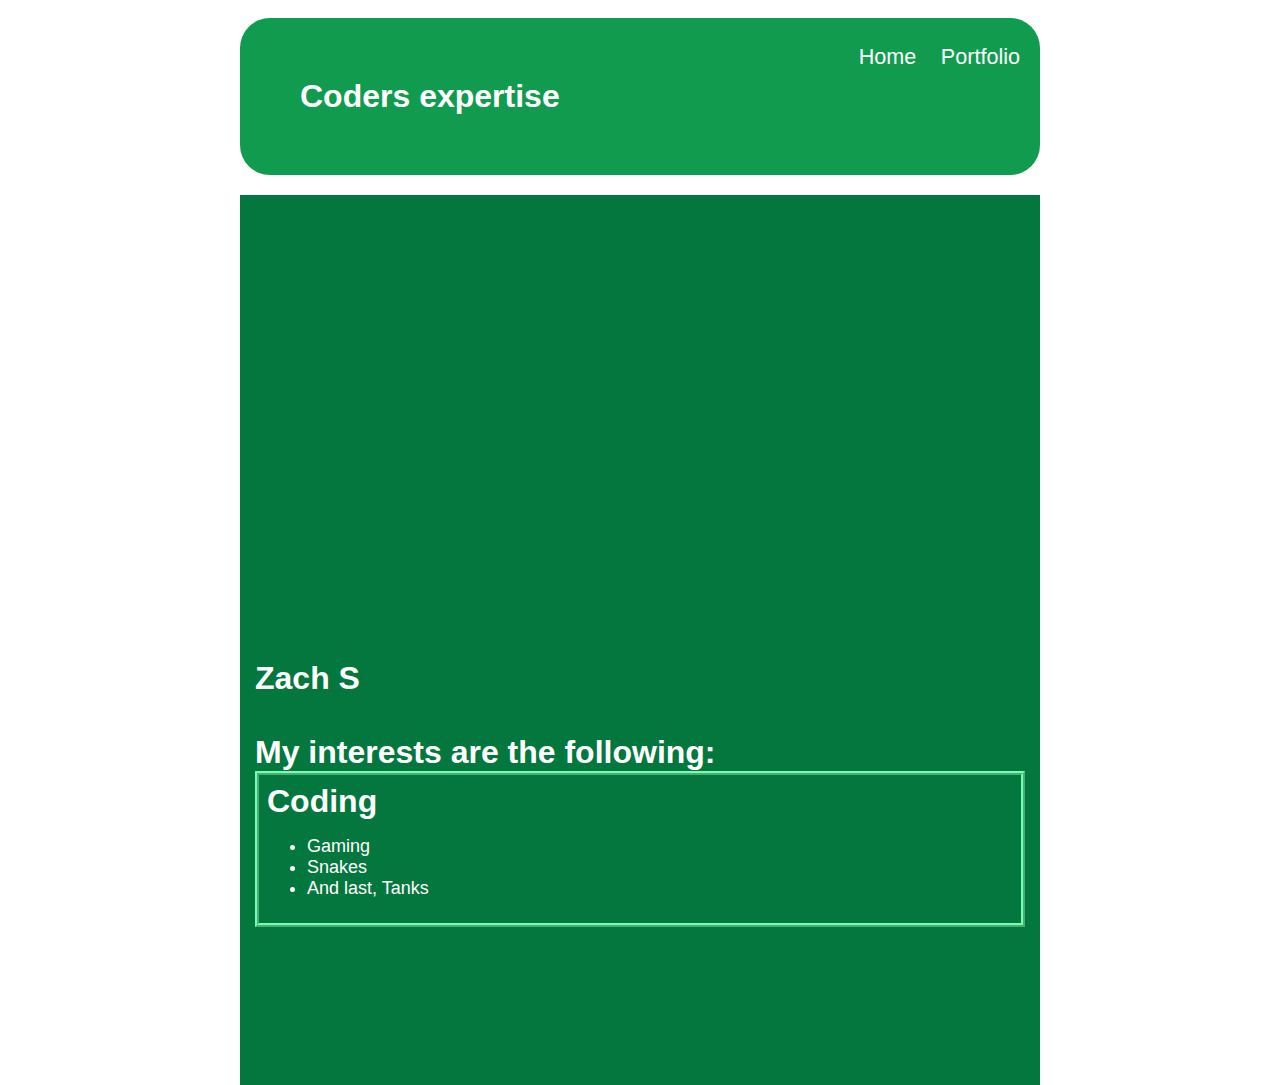
<file: index.html>
<!DOCTYPE HTML>
<html>
<head>
    <title>Coding expertise</title>
    <link rel="stylesheet" href="style.css">
</head>
<body>
    <!-- All content goes here -->
    <div id="all-contents">
        <nav>
            <h1>
                Coders expertise
            </h1>
            <ul id="nav-ul">
                <li class="nav-li">
                    <a href="index.html">Home</a>
                </li>
                <li class="nav-li">
                    <a href="portfolio.html">Portfolio</a>
                </li>
            </ul>
        </nav>
        <main>
            <!-- Sidebar Selection -->
            <div class="sidebar">
                </div>
            <!-- Content Selection -->
            <div class="content">
                <h2>Zach S
                    <br><br>
                    My interests are the following:
                </h2>
                <!-- Interests Section -->
                <div id="interests">
                    <h2>Coding</h2>
                    <ul>
                        <li>
                            Gaming
                        </li>
                        <li>
                            Snakes
                        </li>
                        <li>
                            And last, Tanks
                        </li>
                    </ul>
                </div>
            </div>
        </main>
    </div>
</body>
</html>
</file>
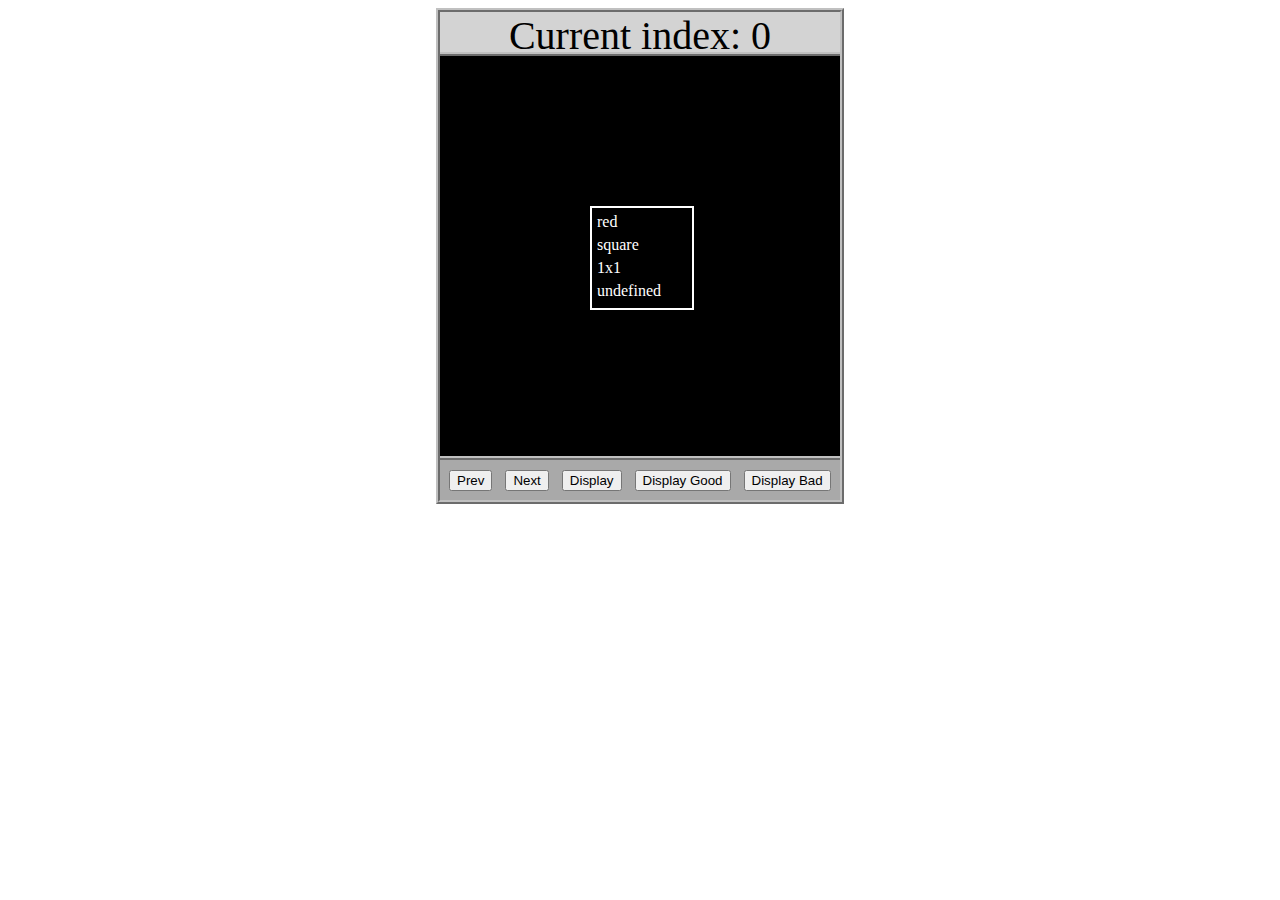
<file: asd-projects/data-shapes/index.html>
<!DOCTYPE html>
<html>
  <head>
    <meta charset="utf-8" />
    <meta name="viewport" content="width=device-width" />
    <title>Data Shapes</title>
    <link rel="stylesheet" href="index.css" />
    <script src="https://code.jquery.com/jquery-3.1.0.js"></script>
    <script src="index.js"></script>
  </head>
  <body>
    <div id="board">
      <div id="info-bar">Current index: 0</div>
      <div id="shape-container">
        <div id="shape"></div>
      </div>
      <div id="button-box">
        <button id="cycle-left">Prev</button>
        <button id="cycle-right">Next</button>
        <button id="execute1">Display</button>
        <button id="execute2">Display Good</button>
        <button id="execute3">Display Bad</button>
      </div>
    </div>
  </body>
</html>
</file>
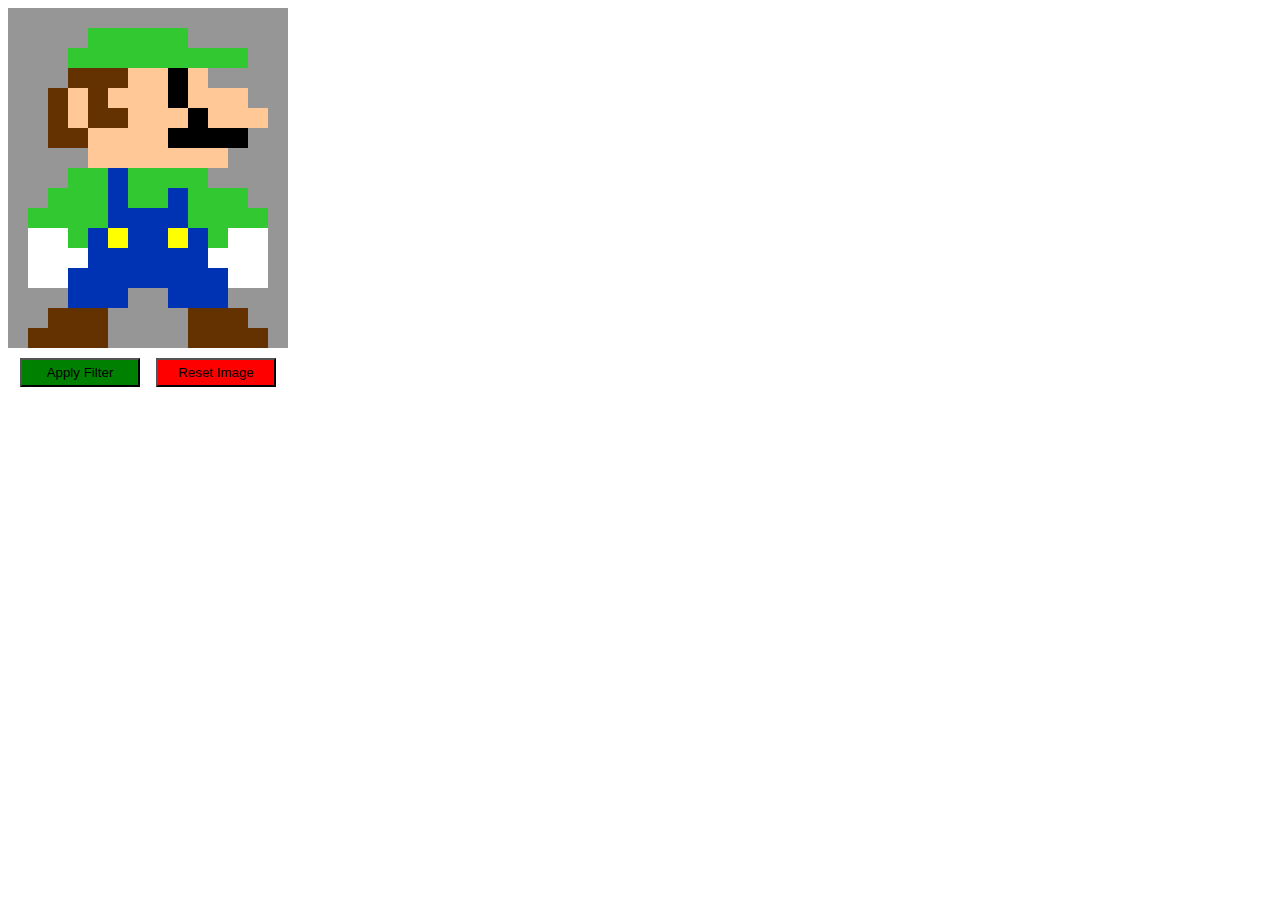
<file: asd-projects/image-filtering/index.html>
<!DOCTYPE html>
<html>
  <head>
    <script src="https://code.jquery.com/jquery-3.1.0.js"></script>
    <meta charset="utf-8" />
    <meta name="viewport" content="width=device-width" />
    <link rel="stylesheet" href="index.css" />
    <script src="image.js"></script>
    <script src="index.js"></script>
    <title>Image Filtering</title>
  </head>
  <body>
    <div id="display"></div>
    <div id="button-box">
      <button id="apply">Apply Filter</button>
      <button id="reset">Reset Image</button>
    </div>
  </body>
</html>
</file>
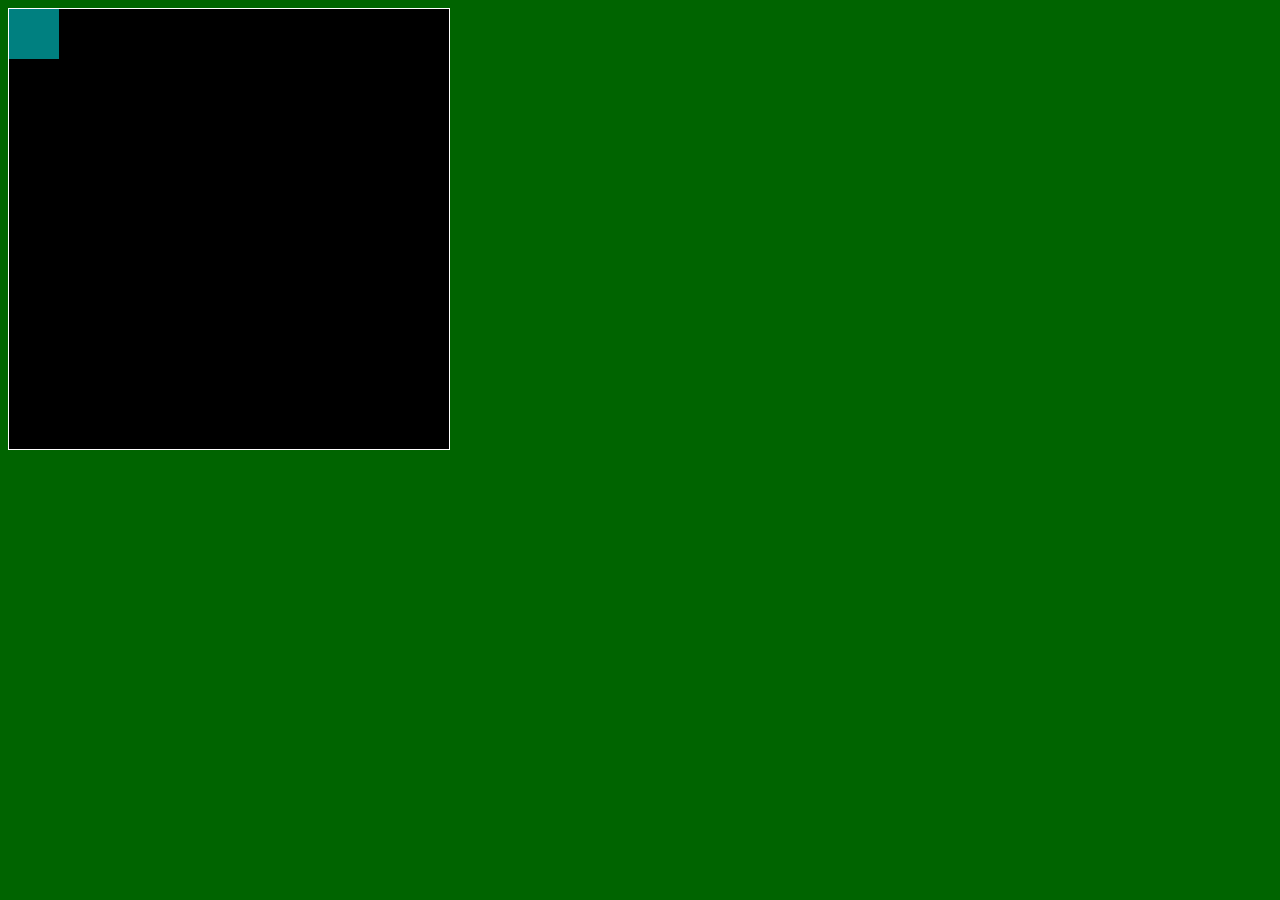
<file: asd-projects/pong/index.html>
<!DOCTYPE html>
<html>
  <head>
    <title>Title</title>
    <!-- Load CSS files -->
    <link rel="stylesheet" type="text/css" href="index.css">
    
    <!-- Load JavaScript files -->
    <script src="jquery.min.js"></script>
    <script src="index.js"></script>
  </head>
  
  <body>
    <div id='board'>
      <div id='gameItem'></div>
    </div>
  </body>
</html>
</file>
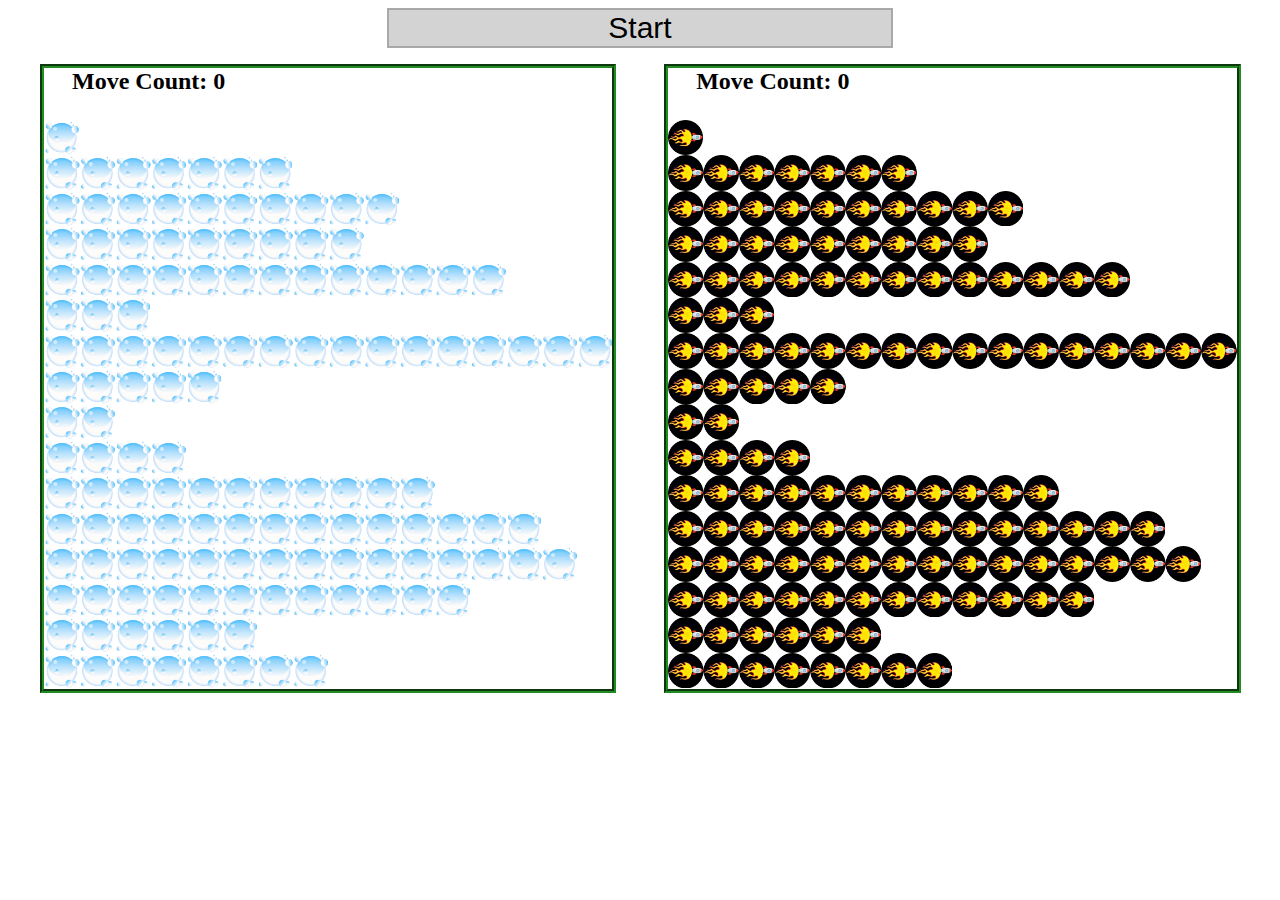
<file: asd-projects/sorting/index.html>
<!DOCTYPE html>
<html>
<head>
    <script src="https://code.jquery.com/jquery-3.1.0.js"></script>    
    <meta charset="utf-8">
    <meta name="viewport" content="width=device-width">
    <link rel="stylesheet" href="index.css">
    <script src="setup.js"></script>
    <script src="index.js"></script>
    <script src="run.js"></script>
    <title>Sorting</title>
</head>
<body>
    <div id="fullContainer">
        <div id="buttonContainer">
          <button id="goButton">Start</button>
        </div>
        <div id="sortContainer">
            <div class="subContainer" id="bubbleArea">
                <h2 id="bubbleCounter">Move Count: 0</h2>
                <div id="displayBubble">

                </div>
            </div>

            <div class="subContainer" id="quickArea">
                <h2 id="quickCounter">Move Count: 0</h2>
                <div id="displayQuick">

                </div>
            </div>
        </div>
    </div>
</body>
</html>
</file>
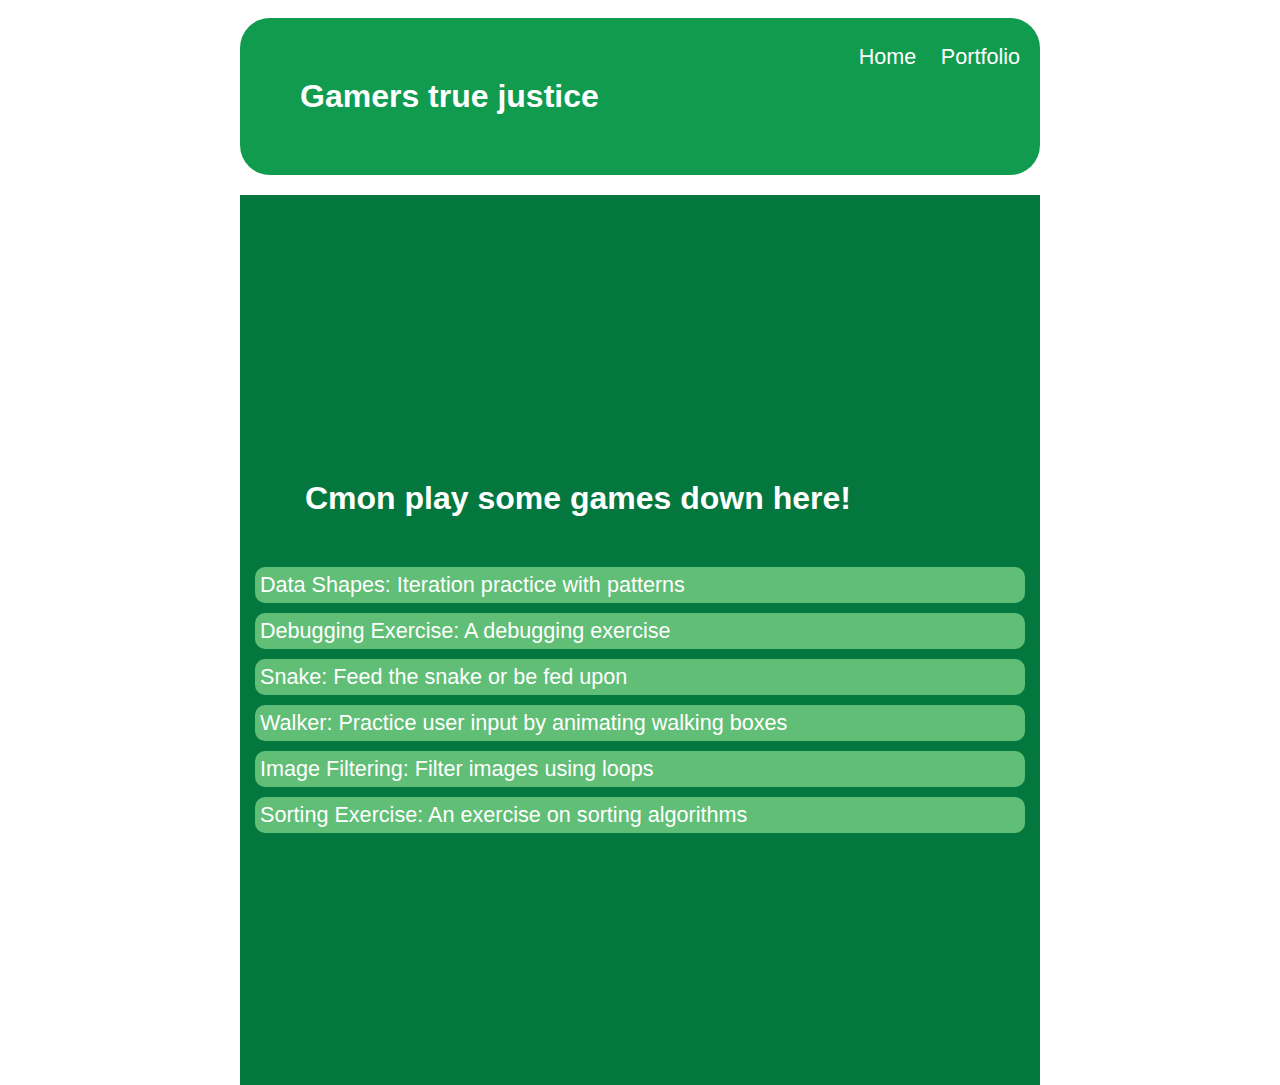
<file: portfolio.html>
<!DOCTYPE HTML>
<html>
    <head>
        <title>Coding expertise</title>
        <link rel="stylesheet" href="style.css">
    </head>
    <body>
      <div id="all-contents">
        <nav>
            <h1>Gamers true justice</h1>
            <ul id="nav-ul">
               <li class="nav-li">
               <a class="nav-a" href="index.html">Home</a>
             </li>
             <li class="nav-li">
               <a class="nav-a" href="portfolio.html">Portfolio</a>
             </li>
         </ul>
     </nav>
     <main>
        <div class="content">
            <h1>Cmon play some games down here!</h1>
            <ul id="portfolio">
                <li><a href="asd-projects/data-shapes"> Data Shapes: Iteration practice with patterns</a></li>
                <li><a href="asd-projects/debugging-exercise"> Debugging Exercise: A debugging exercise</a></li>
                <li><a href="asd-projects/snake">Snake: Feed the snake or be fed upon</a></li>
                <li><a href="asd-projects/walker">Walker: Practice user input by animating walking boxes</a></li>
                <li><a href="asd-projects/image-filtering">Image Filtering: Filter images using loops</a></li>
                <li><a href="asd-projects/sorting-exercise">Sorting Exercise: An exercise on sorting algorithms</a></li>
            </ul>
        </div>
     </main>
      </div>
    </body>
</html>
</file>
<file: style.css>
body {
    color: rgb(255, 255, 255);
    padding: 10px;
    font-family: arial;
  }
  #all-contents {
  max-width: 800px;
    margin: auto;
  }
  
  
  /* navigation menu */
  nav {
    background: rgb(17, 155, 79);
   margin: 0 auto;
   margin-bottom: 20px;
    display: flex;
    padding: 10px;
    border-radius: 30px;
  }
  h1 {
    display: flex;
    align-items: center;
    color: rgb(255, 255, 255);
    flex: 1;
    margin: 50px;
  }
  #nav-ul {
    list-style-image: none;
  }
  .nav-li {
    display: inline-block;
    padding: 0 10px;
  }
  a {
    text-decoration: none;
    color: #ffffff;
  }
  
  
  /* main container area beneath menu */
  main {
    background: rgb(4, 119, 62);
    display: flex;
  }
  .sidebar {
    margin-right: 0px;
    padding: 10px;
    display: flex;
  }
  .sidebar-img {
    width: 200px;
    border-radius: 50px;
  }
  .content {
    flex: 1;
    padding: 15px;
  }
  
  
  /* portfolio styles */
  #interests {
    border: 4px rgb(113, 255, 177) ridge;
    padding: 8px;
  }
  h2, h3 {
    margin: 0px;
  }
  
  
  /* portfolio styles */
  .content h1 {
    color: rgb(255, 255, 255);
  }
  
  
  #portfolio {
    list-style-type: none;
    padding-left: 0;
  }
  
  
  #portfolio li {
    background: rgb(97, 190, 118);
    padding: 5px;
    border-radius: 10px;
    margin-bottom: 10px;
  }
  
  
  #portfolio li:hover {
    background: #ffffff;
  }
  
  
  #portfolio a {
    text-decoration: none;
    color: #ffffff;
  }
  
  
  /* responsive web design */
  @media screen and (min-width: 120px) and (max-width: 1920px) {
  main {
    height: 100ch;
    zoom: 0;
    display: grid;
  }
  
  
  h1 {
    font-size: xx-large;
  }
  
  
  h2 {
    font-size: xx-large;
  }
  
  
  h3 {
    font-size: medium;
  }
  
  
  #all-contents {
    height: 100ch;
    margin: none;
  }
  
  
  /* Portfolio Lists */
  a {
    font-size: larger;
  }
  
  
  .sidebar {
    margin-right: 0px;
    justify-content: center;
    align-items: center;
  }
  
  
  .sidebar-img {
    width: 100%;
  }
  
  
  p,
  li {
    font-size: large;
  }
  
  
  .content {
    align-content: center;
    justify-content: center;
  }
  }
</file>
<file: asd-projects/data-shapes/index.css>
#board {
  width: 400px;
  margin: auto;
  border: silver ridge 4px;
}

#info-bar {
  width: 400px;
  height: 40px;
  background: lightgray;
  font-size: 40px;
  text-align: center;
}

#shape-container {
  width: 400px;
  height: 400px;
  background: black;
  border-top: silver ridge 4px;
  border-bottom: silver ridge 4px;
}

#button-box {
  width: 400px;
  height: 40px;
  background: darkgray;
}

#shape {
  color: white;
  width: 100px;
  height: 100px;
  position: relative;
  top: 150px;
  left: 150px;
  border: white solid 2px;
  display: block;
}

button {
  width: auto;
  height: auto;
  margin: auto;
  margin-top: 10px;
  margin-left: 9px;
}

p {
  margin: 5px;
}
</file>
<file: asd-projects/image-filtering/index.css>
.square {
  width: 20px;
  height: 20px;
  position: absolute;
}

body > div {
  position: relative;
}

#button-box {
  position: relative;
  top: 350px;
}

button {
  width: 120px;
  padding: 5px;
  margin-left: 12px;
}

#apply {
  background: green;
}

#reset {
  background: red;
}
</file>
<file: asd-projects/pong/index.css>
body {
  background-color: darkgreen;
}

#board {
  width: 440px;
  height: 440px;
  border: 1px solid white;
  background-color: black;
  position: relative;
}

#gameItem {
  background-color: teal;
  width: 50px;
  height: 50px;
  position: absolute;
/*   left: 100px; */  /* Uncomment if you want to set a "starting" position */
/*   top: 100px;  */  /* Uncomment if you want to set a "starting" position */
}
</file>
<file: asd-projects/sorting/index.css>
#fullContainer {
    width:100%;
}
#buttonContainer {
    margin:auto;
    width: 40%;
}
#goButton {
    margin: auto;
    width: 100%;
    border: 2px darkgray double;
    background: lightgray;
    font-size: 30px;
}
#sortContainer {
    display: table;
    margin: 0 auto;
    width: 100%;
}
.subContainer {
    display: inline-block;
    width:45%;
    border: 4px forestgreen groove;
    margin-top: 1.25%;
}
#bubbleArea {
    margin-left: 2.5%;
}
#quickArea {
    margin-left: 3.75%;
}
.subContainer > h2 {
    margin-left: 5%;
    height: 32px;
    margin-top: 0;
}
.sortElement {
    background-position: center;
    background-repeat: repeat-x;
    position: absolute;
    left: 0px;
    margin: 0;
    padding: 0;
}
.subContainer > div {
    position: relative;
}
.bubbleElement {
    background: url('img/bubble.png');
    /*border: 2px aqua ridge;*/
}
.quickElement {
    background: url('img/quick.png');
    /*border: 2px firebrick ridge;*/
}
</file>
